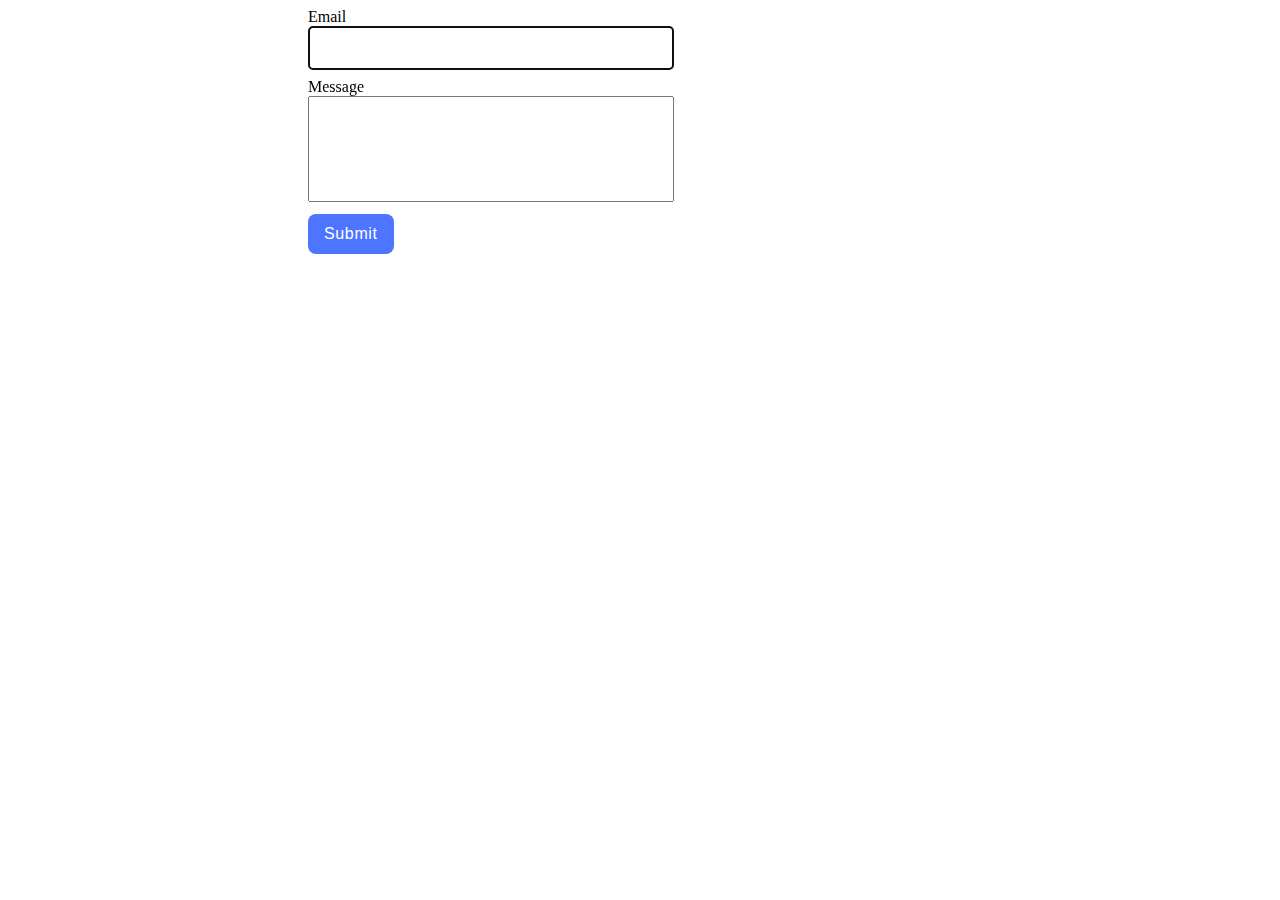
<file: src/2-form.html>
<!DOCTYPE html>
<html lang="en">
  <head>
    <meta charset="UTF-8" />
    <meta name="viewport" content="width=device-width, initial-scale=1.0" />
    <title>Form</title>

    <link rel="stylesheet" href="./css/form.css" />
  </head>
  <body>
    <form class="feedback-form" autocomplete="off">
      <label>
        Email
        <input type="email" name="email" autofocus />
      </label>
      <label>
        Message
        <textarea name="message" rows="8"></textarea>
      </label>
      <button type="submit">Submit</button>
    </form>

    <script src="./js/2-form.js" type="module"></script>
  </body>
</html>
</file>
<file: src/css/form.css>
.feedback-form {
    display: flex;
    flex-direction: column;
    gap: 8px;
    margin-left: 300px;
}

textarea {
    font-family: "Montserrat", sans-serif;
    width: 360px;
    height: 100px;
    resize: none;
}

input {
    font-family: "Montserrat", sans-serif;
    border: 1px solid #808080;
    border-radius: 4px;
    width: 360px;
    height: 40px;
}

input:hover {
    border: 1px solid #000;
    border-radius: 4px;
    width: 360px;
    height: 40px;
}

button {
    font-family: "Montserrat", sans-serif;
    font-weight: 500;
    font-size: 16px;
    line-height: 150%;
    letter-spacing: 0.04em;
    border-radius: 8px;
    border: #4e75ff;
    padding: 8px 16px;
    margin: 0 auto;
    margin-left: 0;
    background: #4e75ff;
    color: #ffffff;
}

button:hover {
    background: #6c8cff;
}

label {
    width: 360px;
}
</file>
